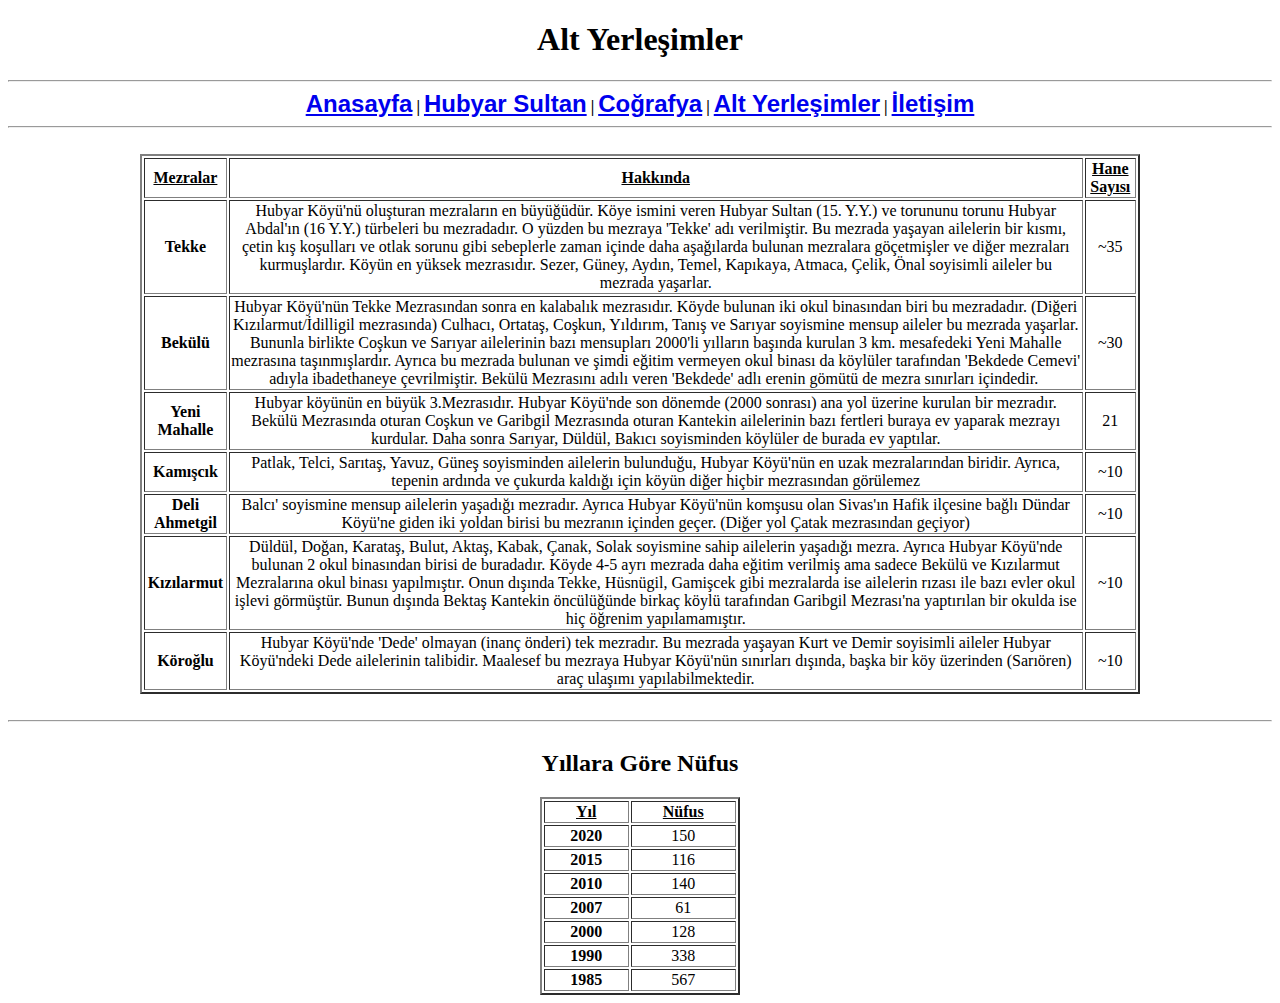
<file: altyerlesim.html>
<!DOCTYPE html>
<html lang="tr">
    <head>
        <title>Hubyar Köyü</title>
        <meta name="description" content="Tokat Almus Hubyar Köyü Hakkında">
        <meta name="keywords" content="tokat,almus,hubyar,köyü,tanıtım">
        <link rel="stylesheet" href="style.css">
    </head>
    <body><center>
        <h1>Alt Yerleşimler</h1>
        <hr>
        <nav>
            <strong>
                <a href="index.html">Anasayfa</a>  |
                <a href="hubyarkimdir.html">Hubyar Sultan</a> |
                <a href="cografya.html">Coğrafya</a> |
                <a href="altyerlesim.html">Alt Yerleşimler</a>  |
                <a href="iletisim.html">İletişim</a>
        </strong>
        </nav>
        <hr>
        <br>
        <table border="2" width="1000">
            <thead>
                <tr>
                    <th><u>Mezralar</u></th>
                    <th><u>Hakkında</u></th>
                    <th><u>Hane Sayısı</u></th>
                </tr>
            </thead>
            <tbody>
                <tr>
                    <td align="center"><b>Tekke</b></td>
                    <td align="center">Hubyar Köyü'nü oluşturan mezraların en büyüğüdür. Köye ismini veren Hubyar Sultan (15. Y.Y.) ve torununu torunu Hubyar Abdal'ın (16 Y.Y.) türbeleri bu mezradadır. O yüzden bu mezraya 'Tekke' adı verilmiştir. Bu mezrada yaşayan ailelerin bir kısmı, çetin kış koşulları ve otlak sorunu gibi sebeplerle zaman içinde daha aşağılarda bulunan mezralara göçetmişler ve diğer mezraları kurmuşlardır. Köyün en yüksek mezrasıdır. Sezer, Güney, Aydın, Temel, Kapıkaya, Atmaca, Çelik, Önal soyisimli aileler bu mezrada yaşarlar.</td>
                    <td align="center">~35</td>
                </tr>
                <tr>
                    <td align="center"><b>Bekülü</b></td>
                    <td align="center">Hubyar Köyü'nün Tekke Mezrasından sonra en kalabalık mezrasıdır. Köyde bulunan iki okul binasından biri bu mezradadır. (Diğeri Kızılarmut/İdilligil mezrasında) Culhacı, Ortataş, Coşkun, Yıldırım, Tanış ve Sarıyar soyismine mensup aileler bu mezrada yaşarlar. Bununla birlikte Coşkun ve Sarıyar ailelerinin bazı mensupları 2000'li yılların başında kurulan 3<span>&nbsp;</span>km. mesafedeki Yeni Mahalle mezrasına taşınmışlardır. Ayrıca bu mezrada bulunan ve şimdi eğitim vermeyen okul binası da köylüler tarafından 'Bekdede Cemevi' adıyla ibadethaneye çevrilmiştir. Bekülü Mezrasını adılı veren 'Bekdede' adlı erenin gömütü de mezra sınırları içindedir.&nbsp;</td>
                    <td align="center">~30</td></tr>
                <tr>
                    <td align="center"><b>Yeni Mahalle</b></td>
                    <td align="center">Hubyar köyünün en büyük 3.Mezrasıdır. Hubyar Köyü'nde son dönemde (2000 sonrası) ana yol üzerine kurulan bir mezradır. Bekülü Mezrasında oturan Coşkun ve Garibgil Mezrasında oturan Kantekin ailelerinin bazı fertleri buraya ev yaparak mezrayı kurdular. Daha sonra Sarıyar, Düldül, Bakıcı soyisminden köylüler de burada ev yaptılar.</td>
                    <td align="center">21</td></tr>
                <tr>
                    <td align="center"><b>Kamışcık</b></td>
                    <td align="center">Patlak, Telci, Sarıtaş, Yavuz, Güneş soyisminden ailelerin bulunduğu, Hubyar Köyü'nün en uzak mezralarından biridir. Ayrıca, tepenin ardında ve çukurda kaldığı için köyün diğer hiçbir mezrasından görülemez</td>
                    <td align="center">~10</td></tr>
                <tr>
                    <td align="center"><b>Deli Ahmetgil</b></td>
                    <td align="center">Balcı' soyismine mensup ailelerin yaşadığı mezradır. Ayrıca Hubyar Köyü'nün komşusu olan Sivas'ın Hafik ilçesine bağlı Dündar Köyü'ne giden iki yoldan birisi bu mezranın içinden geçer. (Diğer yol Çatak mezrasından geçiyor)</td>
                    <td align="center">~10</td></tr>
                <tr>
                    <td align="center"><b>Kızılarmut</b></td>
                    <td align="center">Düldül, Doğan, Karataş, Bulut, Aktaş, Kabak, Çanak, Solak soyismine sahip ailelerin yaşadığı mezra. Ayrıca Hubyar Köyü'nde bulunan 2 okul binasından birisi de buradadır. Köyde 4-5 ayrı mezrada daha eğitim verilmiş ama sadece Bekülü ve Kızılarmut Mezralarına okul binası yapılmıştır. Onun dışında Tekke, Hüsnügil, Gamişcek gibi mezralarda ise ailelerin rızası ile bazı evler okul işlevi görmüştür. Bunun dışında Bektaş Kantekin öncülüğünde birkaç köylü tarafından Garibgil Mezrası'na yaptırılan bir okulda ise hiç öğrenim yapılamamıştır.</td>
                    <td align="center">~10</td></tr>
                <tr>
                    <td align="center"><b>Köroğlu</b></td>
                    <td align="center">Hubyar Köyü'nde 'Dede' olmayan (inanç önderi) tek mezradır. Bu mezrada yaşayan Kurt ve Demir soyisimli aileler Hubyar Köyü'ndeki Dede ailelerinin talibidir. Maalesef bu mezraya Hubyar Köyü'nün sınırları dışında, başka bir köy üzerinden (Sarıören) araç ulaşımı yapılabilmektedir.</td>
                    <td align="center">~10</td></tr>
            </tbody>
        </table>
        <br>
        <hr> 
        <table border="2" width="200">
            <caption><h2>Yıllara Göre Nüfus</h2></caption>
            <thead>
                <tr>
                    <th><u>Yıl</u></th>
                    <th><u>Nüfus</u></th>
                </tr>
            </thead>
            <tbody>
            <tr>
                    <td align="center"><b>2020</b></td>
                    <td align="center">150</td>
            </tr>
            <tr>
                    <td align="center"><b>2015</b></td>
                    <td align="center">116</td>
            </tr>
            <tr>
                <td align="center"><b>2010</b></td>
                <td align="center">140</td>
            </tr>
            <tr>
                <td align="center"><b>2007</b></td>
                <td align="center">61</td>
            </tr>
            <tr>
                <td align="center"><b>2000</b></td>
                <td align="center">128</td>
            </tr>
            <tr>
                <td align="center"><b>1990</b></td>
                <td align="center">338</td>
            </tr>
            <tr>
                <td align="center"><b>1985</b></td>
                <td align="center">567</td>
            </tr>
            </tbody>
        </table>










    </center>
    </body>
</html>
</file>
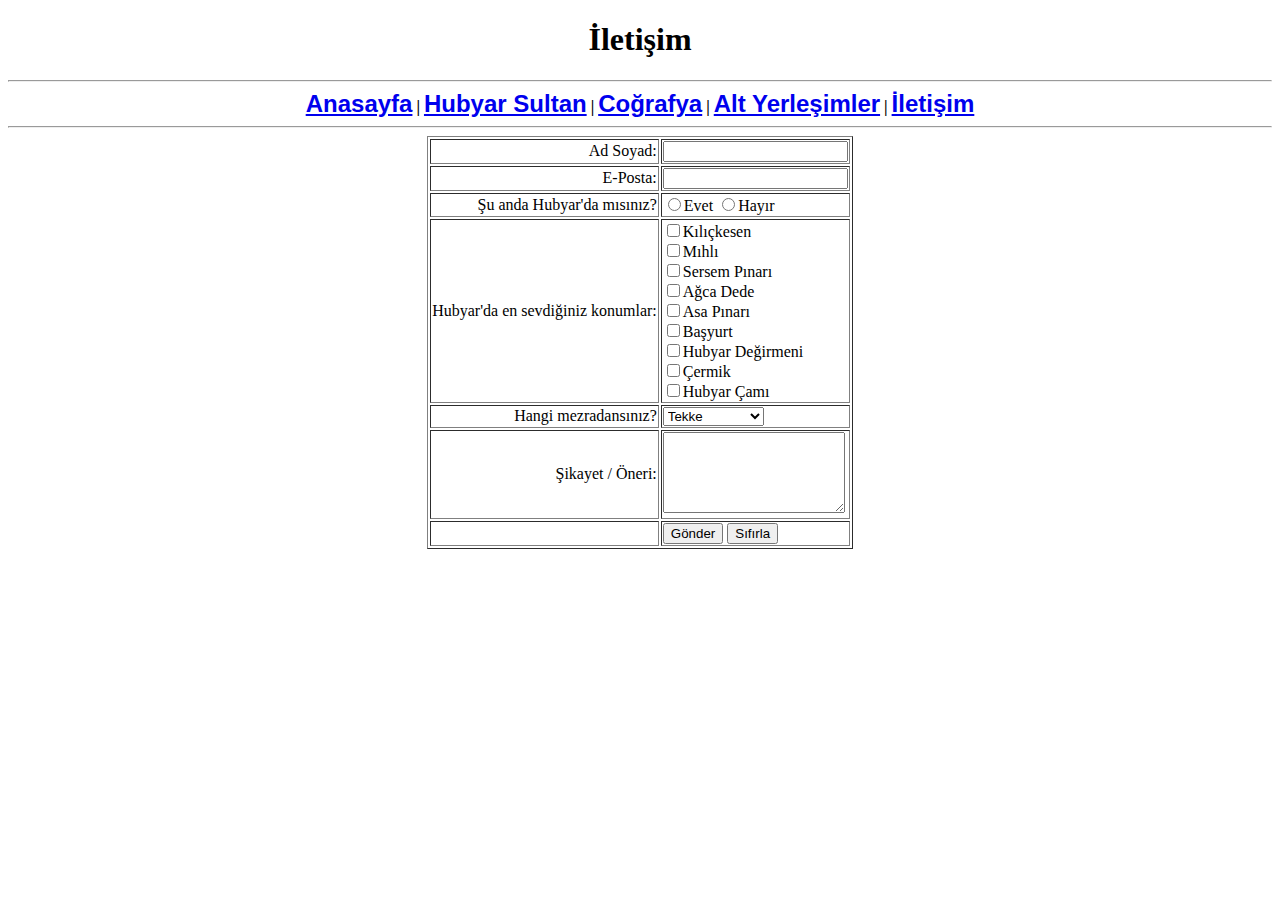
<file: iletisim.html>
<!DOCTYPE html>
<html lang="tr">
    <head>
        <title>Hubyar Köyü</title>
        <meta name="description" content="Tokat Almus Hubyar Köyü Hakkında">
        <meta name="keywords" content="tokat,almus,hubyar,köyü,tanıtım">
        <link rel="stylesheet" href="style.css">
    </head>
    <body><center>
        <h1>İletişim</h1>
        <hr>
        <nav>
            <strong>
            <a href="index.html">Anasayfa</a>  |
            <a href="hubyarkimdir.html">Hubyar Sultan</a> |
            <a href="cografya.html">Coğrafya</a> |
            <a href="altyerlesim.html">Alt Yerleşimler</a>  |
            <a href="iletisim.html">İletişim</a>
        </strong>
        </nav>
        <hr>
        <form>
            <table border="1">
                <tr>
                    <td align="right">Ad Soyad:</td>
                    <td><input type="text" required></td>
                </tr>
                <tr>
                    <td align="right">E-Posta:</td>
                    <td><input type="email"></td>
                </tr>
                <tr>
                    <td align="right">Şu anda Hubyar'da mısınız?</td>
                    <td>
                        <input type="radio" name="koydemi" value="Evet" required>Evet
                        <input type="radio" name="koydemi" value="Hayir">Hayır
                    </td>
                </tr>
                <tr>
                    <td align="right">Hubyar'da en sevdiğiniz konumlar:</td>
                    <td>
                        <input type="checkbox">Kılıçkesen
                        <br>
                        <input type="checkbox">Mıhlı
                        <br>
                        <input type="checkbox">Sersem Pınarı
                        <br>
                        <input type="checkbox">Ağca Dede
                        <br>
                        <input type="checkbox">Asa Pınarı
                        <br>
                        <input type="checkbox">Başyurt
                        <br>
                        <input type="checkbox">Hubyar Değirmeni
                        <br>
                        <input type="checkbox">Çermik
                        <br>
                        <input type="checkbox">Hubyar Çamı
                    </td>
                </tr>
                <tr>
                    <td align="right">Hangi mezradansınız?</td>
                    <td>
                        <select name="mezralar" required>
                            <option>Tekke</option>
                            <option>Bekülü</option>
                            <option>Yeni Mahalle</option>
                            <option>Kamışçık</option>
                            <option>Deli Ahmetgil</option>
                            <option>Kızılarmut</option>
                            <option>Köroğlu</option>
                            <option>Diğer</option>
                        </select>
                </tr>
                <tr>
                    <td align="right">Şikayet / Öneri:</td>
                    <td>
                        <textarea rows="5" cols="20"></textarea>
                    </td>
                </tr>
                <tr>
                    <td align="right"></td>
                    <td>
                       <input type="submit" value="Gönder">
                       <input type="reset" value="Sıfırla">
                    </td>
                </tr>
            </table>
        </form>










    </center>
    </body>
</html>
</file>
<file: style.css>
nav a{
    font-family: Verdana, Geneva, Tahoma, sans-serif;
    font-size: x-large;
}

#h{
    font-family: 'Lucida Sans', 'Lucida Sans Regular', 'Lucida Grande', 'Lucida Sans Unicode', Geneva, Verdana, sans-serif
    'Franklin Gothic Medium', 'Arial Narrow', Arial, sans-serif;

    font-size: xx-large;
}
</file>
